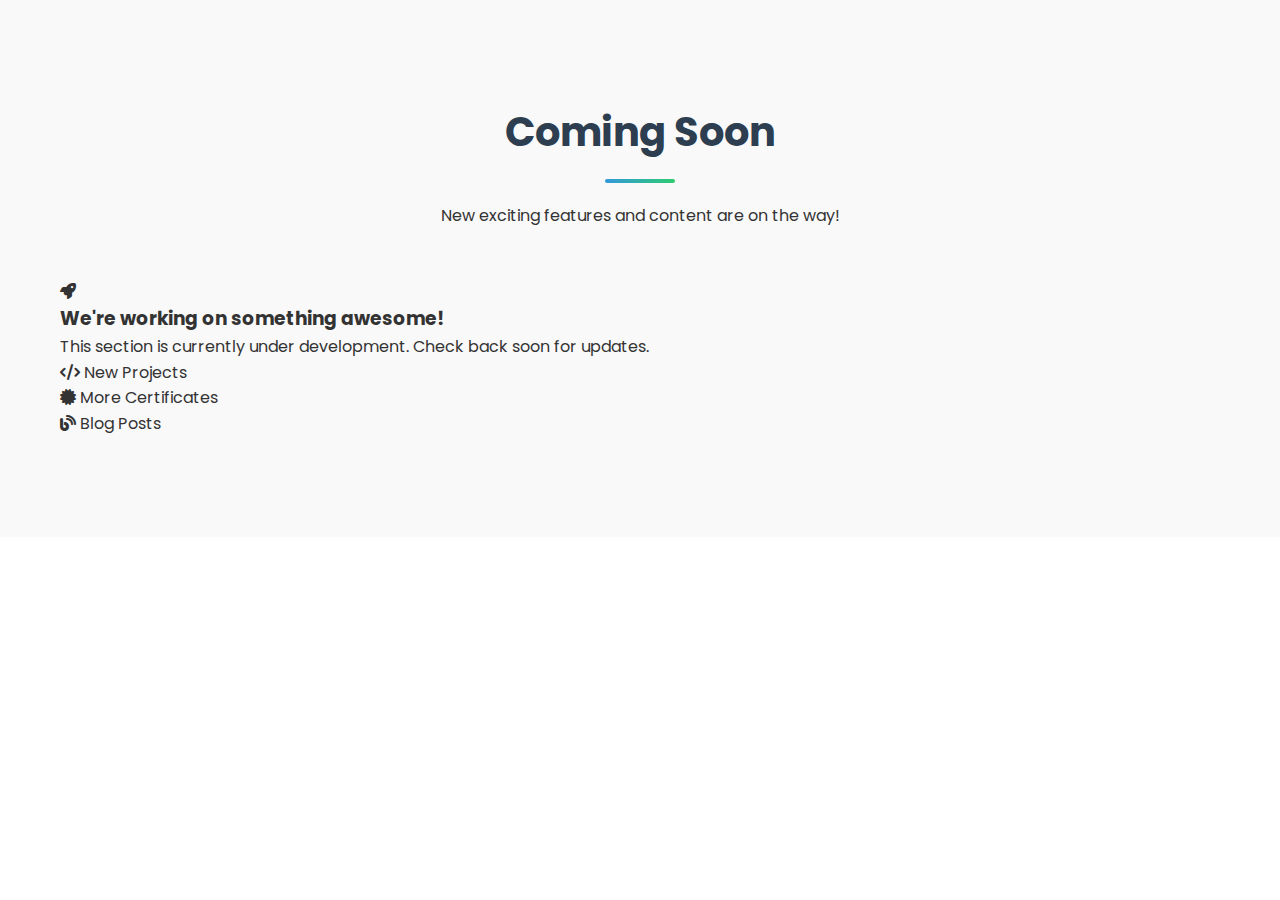
<file: coming-soon.html>
<!DOCTYPE html>
<html lang="id">
<head>
    <meta charset="UTF-8">
    <meta name="viewport" content="width=device-width, initial-scale=1.0">
    <title id="website-title">Coming Soon</title>
    <link rel="stylesheet" href="css/style.css">
    <!-- Font Awesome for icons -->
    <link rel="stylesheet" href="https://cdnjs.cloudflare.com/ajax/libs/font-awesome/6.4.0/css/all.min.css">
    <!-- Google Fonts -->
    <link href="https://fonts.googleapis.com/css2?family=Poppins:wght@300;400;500;600;700&display=swap" rel="stylesheet">
</head>
<section id="coming-soon" class="coming-soon section bg-light">
    <div class="container">
        <div class="section-header">
            <h2>Coming Soon</h2>
            <div class="underline"></div>
            <p class="section-description" style="margin-top: 20px;">New exciting features and content are on the way!</p>
        </div>
        
        <div class="coming-soon-content">
            <div class="coming-soon-icon">
                <i class="fas fa-rocket"></i>
            </div>
            <h3>We're working on something awesome!</h3>
            <p>This section is currently under development. Check back soon for updates.</p>
            
            <div class="features-preview">
                <div class="feature-item">
                    <i class="fas fa-code"></i>
                    <span>New Projects</span>
                </div>
                <div class="feature-item">
                    <i class="fas fa-certificate"></i>
                    <span>More Certificates</span>
                </div>
                <div class="feature-item">
                    <i class="fas fa-blog"></i>
                    <span>Blog Posts</span>
                </div>
            </div>
        </div>
    </div>
</section>
</file>
<file: css/style.css>
/* Base Styles */
:root {
    --primary-color: #3498db;
    --secondary-color: #2ecc71;
    --dark-color: #2c3e50;
    --light-color: #ecf0f1;
    --danger-color: #e74c3c;
    --success-color: #27ae60;
    --text-color: #333;
    --light-text-color: #666;
    --bg-color: #fff;
    --light-bg-color: #f9f9f9;
    --border-color: #ddd;
    --transition: all 0.3s ease;
    --shadow: 0 5px 15px rgba(0, 0, 0, 0.1);
    --border-radius: 5px;
}

.dark-theme {
    --primary-color: #3498db;
    --secondary-color: #2ecc71;
    --dark-color: #ecf0f1;
    --light-color: #2c3e50;
    --text-color: #f4f4f4;
    --light-text-color: #ccc;
    --bg-color: #1a1a1a;
    --light-bg-color: #2a2a2a;
    --border-color: #444;
    --shadow: 0 5px 15px rgba(0, 0, 0, 0.3);
}

* {
    margin: 0;
    padding: 0;
    box-sizing: border-box;
}

html {
    scroll-behavior: smooth;
}

body {
    font-family: 'Poppins', sans-serif;
    line-height: 1.6;
    color: var(--text-color);
    background-color: var(--bg-color);
    transition: var(--transition);
}

a {
    text-decoration: none;
    color: var(--primary-color);
    transition: var(--transition);
}

ul {
    list-style: none;
}

img {
    max-width: 100%;
    height: auto;
}

.container {
    max-width: 1200px;
    margin: 0 auto;
    padding: 0 20px;
}

.section {
    padding: 100px 0;
}

.bg-light {
    background-color: var(--light-bg-color);
}

/* Buttons */
.btn {
    display: inline-block;
    padding: 12px 25px;
    border-radius: var(--border-radius);
    font-weight: 500;
    cursor: pointer;
    transition: var(--transition);
    text-align: center;
}

.btn-primary {
    background-color: var(--primary-color);
    color: white;
    border: none;
}

.btn-primary:hover {
    background-color: #2980b9;
    transform: translateY(-3px);
}

.btn-outline {
    background-color: transparent;
    color: var(--primary-color);
    border: 2px solid var(--primary-color);
}

.btn-outline:hover {
    background-color: var(--primary-color);
    color: white;
    transform: translateY(-3px);
}

.btn-sm {
    padding: 8px 15px;
    font-size: 0.9rem;
}

/* Section Header */
.section-header {
    text-align: center;
    margin-bottom: 50px;
}

.section-header h2 {
    font-size: 2.5rem;
    margin-bottom: 15px;
    color: var(--dark-color);
}

.underline {
    height: 4px;
    width: 70px;
    background: linear-gradient(to right, var(--primary-color), var(--secondary-color));
    margin: 0 auto;
    border-radius: 5px;
}

/* Navbar */
.navbar {
    position: fixed;
    top: 0;
    left: 0;
    width: 100%;
    z-index: 1000;
    background-color: transparent;
    transition: var(--transition);
    padding: 20px 0;
}

.navbar.scrolled {
    background-color: var(--bg-color);
    box-shadow: var(--shadow);
    padding: 15px 0;
}

.navbar .container {
    display: flex;
    justify-content: space-between;
    align-items: center;
}

.logo a {
    font-size: 1.8rem;
    font-weight: 700;
    color: var(--primary-color);
}

.nav-menu {
    display: flex;
    align-items: center;
}

.nav-menu li {
    margin-left: 30px;
}

.nav-link {
    color: var(--dark-color);
    font-weight: 500;
    position: relative;
}

.nav-link:hover,
.nav-link.active {
    color: var(--primary-color);
}

.nav-link::after {
    content: '';
    position: absolute;
    bottom: -5px;
    left: 0;
    width: 0;
    height: 2px;
    background-color: var(--primary-color);
    transition: var(--transition);
}

.nav-link:hover::after,
.nav-link.active::after {
    width: 100%;
}

.menu-toggle {
    display: none;
    font-size: 1.5rem;
    cursor: pointer;
    color: var(--dark-color);
}

.theme-toggle {
    font-size: 1.2rem;
    color: var(--dark-color);
    cursor: pointer;
}

/* Hero Section */
.hero {
    height: 100vh;
    display: flex;
    align-items: center;
    position: relative;
    background: linear-gradient(135deg, rgba(52, 152, 219, 0.1) 0%, rgba(46, 204, 113, 0.1) 100%);
    overflow: hidden;
}

.hero::before {
    content: '';
    position: absolute;
    top: 0;
    left: 0;
    width: 100%;
    height: 100%;
    background-image: radial-gradient(circle at 25px 25px, rgba(0, 0, 0, 0.1) 2%, transparent 0%);
    background-size: 30px 30px;
    opacity: 0.5;
}

.hero-content {
    text-align: center;
    max-width: 800px;
    margin: 0 auto;
    z-index: 1;
}

.hero .profile-image {
    width: 150px;
    height: 150px;
    border-radius: 50%;
    overflow: hidden;
    margin: 0 auto 20px;
    border: 5px solid white;
    box-shadow: var(--shadow);
}

.hero h1 {
    font-size: 3.5rem;
    margin-bottom: 15px;
    color: var(--dark-color);
    animation: fadeInDown 1s ease;
}

.hero .subtitle {
    font-size: 1.5rem;
    color: var(--light-text-color);
    margin-bottom: 30px;
    animation: fadeInUp 1s ease 0.3s forwards;
    opacity: 0;
}

.hero-buttons {
    display: flex;
    justify-content: center;
    gap: 15px;
    animation: fadeInUp 1s ease 0.6s forwards;
    opacity: 0;
}

.scroll-down {
    position: absolute;
    bottom: 30px;
    left: 50%;
    transform: translateX(-50%);
    animation: bounce 2s infinite;
}

.scroll-down a {
    color: var(--dark-color);
    font-size: 1.5rem;
}

/* Profile Section */
.profile-content {
    display: grid;
    grid-template-columns: 1fr 1fr;
    gap: 50px;
    align-items: center;
}

.profile-image {
    border-radius: 10px;
    overflow: hidden;
    box-shadow: var(--shadow);
    transition: var(--transition);
}

.profile-image:hover {
    transform: translateY(-10px);
}

.profile-text h3 {
    font-size: 2rem;
    margin-bottom: 20px;
    color: var(--dark-color);
}

.profile-text p {
    margin-bottom: 20px;
    color: var(--light-text-color);
}

.profile-info {
    display: grid;
    grid-template-columns: 1fr 1fr;
    gap: 20px;
    margin-top: 30px;
}

.info-item h4 {
    font-size: 1.1rem;
    color: var(--dark-color);
    margin-bottom: 5px;
}

.info-item p {
    color: var(--light-text-color);
    margin: 0;
}

/* File Upload */
.file-upload-container {
    margin-bottom: 50px;
}

.file-upload {
    background-color: var(--bg-color);
    border-radius: 10px;
    padding: 30px;
    box-shadow: var(--shadow);
}

.file-upload h3 {
    margin-bottom: 20px;
    color: var(--dark-color);
}

.upload-area {
    border: 2px dashed var(--border-color);
    border-radius: 10px;
    padding: 40px 20px;
    text-align: center;
    cursor: pointer;
    transition: var(--transition);
    margin-bottom: 20px;
}

.upload-area:hover {
    border-color: var(--primary-color);
}

.upload-area i {
    font-size: 3rem;
    color: var(--primary-color);
    margin-bottom: 15px;
}

.upload-area p {
    font-size: 1.2rem;
    margin-bottom: 10px;
    color: var(--dark-color);
}

.upload-area span {
    display: block;
    font-size: 0.9rem;
    color: var(--light-text-color);
    margin-bottom: 20px;
}

.browse-btn {
    margin-top: 10px;
}

.file-preview {
    display: flex;
    flex-wrap: wrap;
    gap: 15px;
}

.file-item {
    position: relative;
    width: 150px;
    border: 1px solid var(--border-color);
    border-radius: 5px;
    overflow: hidden;
}

.file-item img {
    width: 100%;
    height: 100px;
    object-fit: cover;
}

.file-item .file-info {
    padding: 10px;
    background-color: var(--bg-color);
}

.file-item .file-name {
    font-size: 0.9rem;
    white-space: nowrap;
    overflow: hidden;
    text-overflow: ellipsis;
    margin-bottom: 5px;
}

.file-item .file-size {
    font-size: 0.8rem;
    color: var(--light-text-color);
}

.file-item .remove-file {
    position: absolute;
    top: 5px;
    right: 5px;
    background-color: var(--danger-color);
    color: white;
    width: 20px;
    height: 20px;
    border-radius: 50%;
    display: flex;
    align-items: center;
    justify-content: center;
    font-size: 0.8rem;
    cursor: pointer;
}

/* Experience Section */
.timeline {
    position: relative;
    max-width: 1000px;
    margin: 0 auto;
    padding: 40px 0;
}

.timeline::before {
    content: '';
    position: absolute;
    width: 2px;
    background-color: var(--primary-color);
    top: 0;
    bottom: 0;
    left: 50%;
    margin-left: -1px;
}

.timeline-item {
    padding: 10px 40px;
    position: relative;
    width: 50%;
    box-sizing: border-box;
    margin-bottom: 50px;
}

.timeline-item:nth-child(odd) {
    left: 0;
}

.timeline-item:nth-child(even) {
    left: 50%;
}

.timeline-dot {
    width: 20px;
    height: 20px;
    background-color: var(--primary-color);
    border-radius: 50%;
    position: absolute;
    right: -10px;
    top: 15px;
    z-index: 10;
}

.timeline-item:nth-child(even) .timeline-dot {
    left: -10px;
}

.timeline-date {
    position: absolute;
    top: 12px;
    left: 100%;
    margin-left: 20px;
    white-space: nowrap;
    text-align: left;
}

.timeline-item:nth-child(even) .timeline-date {
    right: 100%;
    left: auto;
    margin-right: 20px;
    text-align: right;
}


.timeline-date span {
    background-color: var(--primary-color);
    color: white;
    padding: 5px 15px;
    border-radius: 20px;
    font-size: 0.9rem;
    font-weight: 500;
}

.timeline-content {
    padding: 20px;
    background-color: var(--bg-color);
    border-radius: 10px;
    box-shadow: var(--shadow);
    position: relative;
}

.timeline-content::after {
    content: '';
    position: absolute;
    border-style: solid;
    border-width: 10px 0 10px 10px;
    border-color: transparent transparent transparent var(--bg-color);
    top: 15px;
    right: -10px;
}

.timeline-item:nth-child(even) .timeline-content::after {
    border-width: 10px 10px 10px 0;
    border-color: transparent var(--bg-color) transparent transparent;
    left: -10px;
    right: auto;
}

.experience-card {
    display: flex;
    flex-direction: column;
}

.experience-header {
    display: flex;
    align-items: center;
    margin-bottom: 15px;
}

.company-logo {
    width: 60px;
    height: 60px;
    border-radius: 10px;
    overflow: hidden;
    margin-right: 15px;
    flex-shrink: 0;
}

.company-logo img {
    width: 100%;
    height: 100%;
    object-fit: cover;
}

.experience-title h3 {
    font-size: 1.3rem;
    margin-bottom: 5px;
    color: var(--dark-color);
}

.experience-title h4 {
    font-size: 1.1rem;
    font-weight: 500;
    color: var(--primary-color);
    margin-bottom: 5px;
}

.experience-location {
    font-size: 0.9rem;
    color: var(--light-text-color);
}

.experience-location i {
    margin-right: 5px;
}

.experience-body p {
    margin-bottom: 15px;
    color: var(--light-text-color);
}

.experience-achievements {
    margin-bottom: 15px;
    padding-left: 20px;
}

.experience-achievements li {
    margin-bottom: 8px;
    position: relative;
    padding-left: 15px;
    color: var(--light-text-color);
}

.experience-achievements li::before {
    content: '';
    position: absolute;
    left: 0;
    top: 10px;
    width: 6px;
    height: 6px;
    border-radius: 50%;
    background-color: var(--primary-color);
}

.experience-tags {
    display: flex;
    flex-wrap: wrap;
    gap: 8px;
}

.experience-tags span {
    background-color: var(--light-bg-color);
    color: var(--light-text-color);
    padding: 5px 10px;
    border-radius: 20px;
    font-size: 0.8rem;
}

/* Projects Section */
.projects-grid {
    display: grid;
    grid-template-columns: repeat(auto-fill, minmax(350px, 1fr));
    gap: 30px;
}

.project-card {
    background-color: var(--bg-color);
    border-radius: 10px;
    overflow: hidden;
    box-shadow: var(--shadow);
    transition: var(--transition);
}

.project-card:hover {
    transform: translateY(-10px);
}

.project-image {
    position: relative;
    aspect-ratio: 16/9;
    overflow: hidden;
}

.project-image img {
    width: 100%;
    height: 100%;
    object-fit: cover;
    transition: var(--transition);
}

.project-card:hover .project-image img {
    transform: scale(1.1);
}

.project-image .overlay {
    position: absolute;
    top: 0;
    left: 0;
    width: 100%;
    height: 100%;
    background: rgba(0, 0, 0, 0.7);
    display: flex;
    flex-direction: column;
    justify-content: center;
    align-items: center;
    opacity: 0;
    transition: var(--transition);
}

.project-card:hover .overlay {
    opacity: 1;
}

.overlay h3 {
    color: white;
    font-size: 1.5rem;
    margin-bottom: 20px;
    text-align: center;
}

.project-links {
    display: flex;
    gap: 10px;
}

.project-info {
    padding: 20px;
}

.project-info h3 {
    font-size: 1.3rem;
    margin-bottom: 10px;
    color: var(--dark-color);
}

.project-info p {
    color: var(--light-text-color);
    margin-bottom: 15px;
}

.project-tags {
    display: flex;
    flex-wrap: wrap;
    gap: 8px;
}

.project-tags span {
    background-color: var(--light-bg-color);
    color: var(--light-text-color);
    padding: 5px 10px;
    border-radius: 20px;
    font-size: 0.8rem;
}

/* Certificates Section */
.certificates-grid {
    display: grid;
    grid-template-columns: repeat(auto-fill, minmax(300px, 1fr));
    gap: 30px;
}

.certificate-card {
    background-color: var(--bg-color);
    border-radius: 10px;
    overflow: hidden;
    box-shadow: var(--shadow);
    transition: var(--transition);
}

.certificate-card:hover {
    transform: translateY(-10px);
}

.certificate-image {
    position: relative;
    height: 255px;
    overflow: hidden;
}

.certificate-image img {
    width: 100%;
    height: 100%;
    object-fit: cover;
    transition: var(--transition);
}

.certificate-card:hover .certificate-image img {
    transform: scale(1.1);
}

.certificate-image .overlay {
    position: absolute;
    top: 0;
    left: 0;
    width: 100%;
    height: 100%;
    background: linear-gradient(to top, rgba(0, 0, 0, 0.8), transparent);
    display: flex;
    align-items: flex-end;
    padding: 20px;
    opacity: 0;
    transition: var(--transition);
}

.certificate-card:hover .overlay {
    opacity: 1;
}

.overlay h3 {
    color: white;
    font-size: 1.2rem;
}

.certificate-info {
    padding: 20px;
}

.certificate-info h3 {
    font-size: 1.2rem;
    margin-bottom: 10px;
    color: var(--dark-color);
}

.certificate-meta {
    display: flex;
    justify-content: space-between;
    color: var(--light-text-color);
    font-size: 0.9rem;
}

.certificate-meta i {
    margin-right: 5px;
}


/* Contact Section */
.contact-content {
    text-align: center;
    max-width: 600px;
    margin: 0 auto;
}

.contact-content p {
    font-size: 1.2rem;
    margin-bottom: 30px;
    color: var(--light-text-color);
}

.social-icons {
    display: flex;
    justify-content: center;
    gap: 20px;
    margin-top: 40px;
}

.social-icons a {
    width: 50px;
    height: 50px;
    border-radius: 50%;
    background-color: var(--bg-color);
    display: flex;
    align-items: center;
    justify-content: center;
    color: var(--dark-color);
    font-size: 1.5rem;
    box-shadow: var(--shadow);
    transition: var(--transition);
}

.social-icons a:hover {
    transform: translateY(-5px);
    color: var(--primary-color);
}

/* Footer */
.footer {
    background-color: var(--bg-color);
    padding: 30px 0;
    text-align: center;
    border-top: 1px solid var(--border-color);
}

/* Animations */
@keyframes fadeInDown {
    from {
        opacity: 0;
        transform: translateY(-20px);
    }
    to {
        opacity: 1;
        transform: translateY(0);
    }
}

@keyframes fadeInUp {
    from {
        opacity: 0;
        transform: translateY(20px);
    }
    to {
        opacity: 1;
        transform: translateY(0);
    }
}

@keyframes bounce {
    0%, 20%, 50%, 80%, 100% {
        transform: translateY(0);
    }
    40% {
        transform: translateY(-20px);
    }
    60% {
        transform: translateY(-10px);
    }
}

/* Responsive Design */
@media (max-width: 992px) {
    .profile-content {
        grid-template-columns: 1fr;
    }
    
    .profile-image {
        margin-bottom: 30px;
    }
    
    .projects-grid {
        grid-template-columns: repeat(auto-fill, minmax(300px, 1fr));
    }
}

@media (max-width: 768px) {
    .section {
        padding: 70px 0;
    }
    
    .section-header h2 {
        font-size: 2rem;
    }
    
    .hero h1 {
        font-size: 2.5rem;
    }
    
    .hero .subtitle {
        font-size: 1.2rem;
    }
    
    .menu-toggle {
        display: block;
    }
    
    .nav-menu {
        position: fixed;
        top: 70px;
        left: -100%;
        width: 100%;
        background-color: var(--bg-color);
        flex-direction: column;
        padding: 20px 0;
        box-shadow: var(--shadow);
        transition: var(--transition);
    }
    
    .nav-menu.active {
        left: 0;
    }
    
    .nav-menu li {
        margin: 15px 0;
    }
    
    .certificates-grid,
    .projects-grid {
        grid-template-columns: 1fr;
    }
}

@media (max-width: 576px) {
    .hero-buttons {
        flex-direction: column;
        width: 80%;
        margin: 0 auto;
    }
    
    .profile-info {
        grid-template-columns: 1fr;
    }
    
    .social-icons {
        gap: 10px;
    }
    
    .social-icons a {
        width: 40px;
        height: 40px;
        font-size: 1.2rem;
    }
}
</file>
